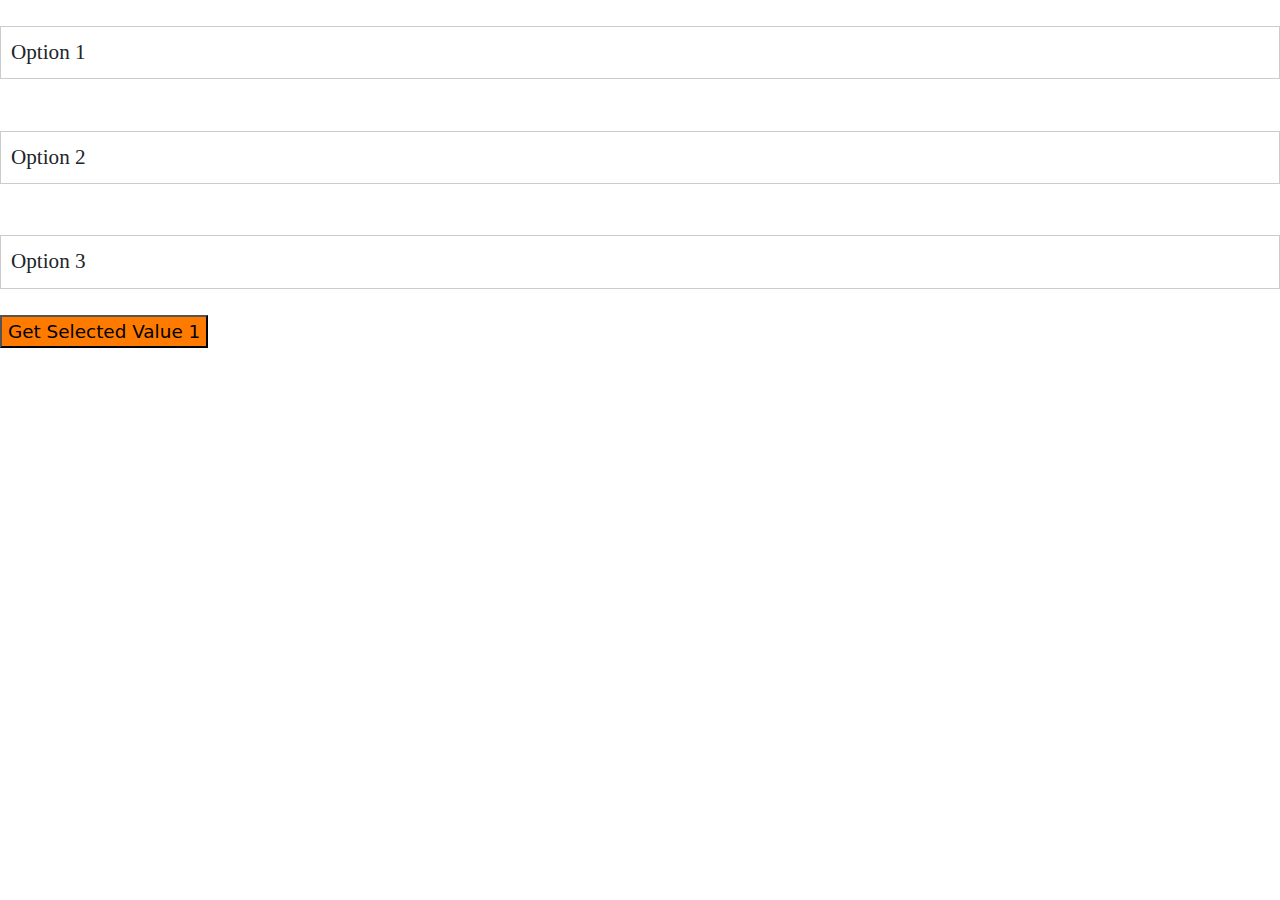
<file: test.html>
<!DOCTYPE html>
<html lang="en">

<head>
    <meta charset="UTF-8">
    <meta name="viewport" content="width=device-width, initial-scale=1.0">
    <link rel="stylesheet" href="purchaseOrder.css">

    <!-- Bootstrap -->
    <link href="https://cdn.jsdelivr.net/npm/bootstrap@5.3.2/dist/css/bootstrap.min.css" rel="stylesheet" />
    <script src="https://cdn.jsdelivr.net/npm/bootstrap@5.3.2/dist/js/bootstrap.bundle.min.js"></script>


    <script src="https://code.jquery.com/jquery-3.6.0.min.js"></script>
    <script>
        function click1() {
            document.getElementById("num1").style.background = "white";
            document.getElementById("num1").style.color = "black";
            document.getElementById("num2").style.background = "#ffd900";
            document.getElementById("num2").style.color = "white";
            document.getElementById("page1").style.display = "none";
            document.getElementById("page2").style.display = "block";
        }
        function click2() {
            document.getElementById("num2").style.background = "white";
            document.getElementById("num2").style.color = "black";
            document.getElementById("num3").style.background = "#ffd900";
            document.getElementById("num3").style.color = "white";
            document.getElementById("page1").style.display = "block";
            document.getElementById("page2").style.display = "none";
        }

        function check() {

        }
        // $(document).ready(function () {
        //     $(".select-option").click(function () {
        //         $(".select-option").removeClass("selected");
        //         $(this).addClass("selected");
        //         var selectedValue = $(this).data("value");
        //         $("#selected-option").val(selectedValue);
        //     });
        // });
        $(document).ready(function () {
            $(".select-option").click(function () {
                $(this).siblings().removeClass("selected");
                $(this).addClass("selected");
                var selectedValue = $(this).data("value");
                $(this).closest(".custom-select").next(".selected-option").val(selectedValue);

                // Hide all item containers
                $(".item-container").hide();

                // Show the item container for the selected option
                $("#div" + selectedValue.slice(-1)).show();
            });

            $(".get-selected-btn").click(function () {
                var targetCustomSelect = $(this).data("target");
                var selectedValue = $("#" + targetCustomSelect).next(".selected-option").val();
                alert("Selected value: " + selectedValue);
            });
        });


    </script>

    <title>สั่งซื้อสินค้า</title>
</head>

<body>
    <div class="custom-select" id="custom-select1">
        <div class="select-option" data-value="option1">Option 1</div>
        <div class="select-option" data-value="option2">Option 2</div>
        <div class="select-option" data-value="option3">Option 3</div>
        <!-- Add more options as needed -->
    </div>
    <input type="hidden" class="selected-option" name="selected-option1">
    <div id="div1" class="item-container" style="display: none;">Content for Option 1</div>
    <div id="div2" class="item-container" style="display: none;">Content for Option 2</div>
    <div id="div3" class="item-container" style="display: none;">Content for Option 3</div>

    <button class="get-selected-btn" data-target="custom-select1">Get Selected Value 1</button>




</body>

</html>
</file>
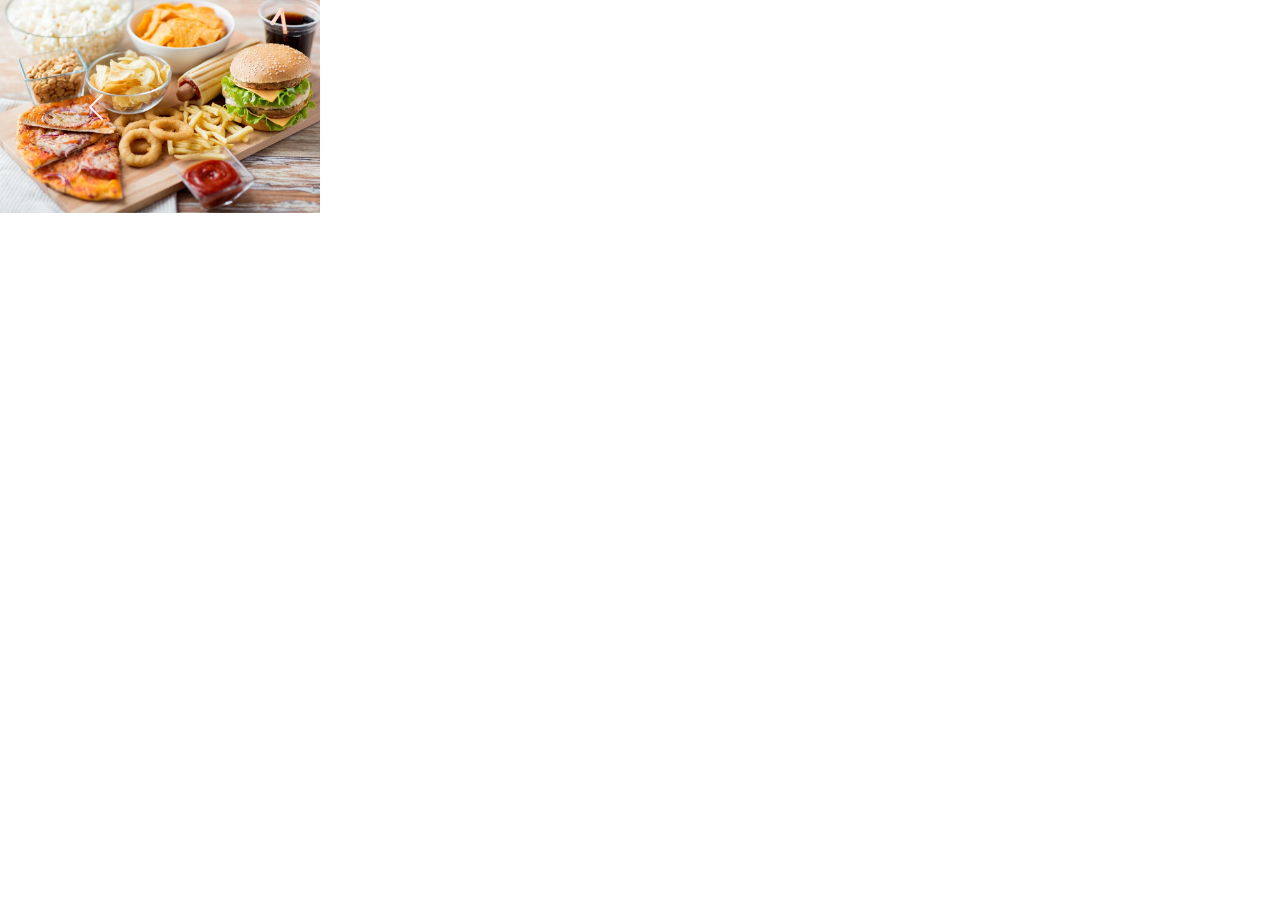
<file: test2.html>
<!DOCTYPE html>
<html lang="en">

<head>
    <meta charset="UTF-8">
    <meta name="viewport" content="width=device-width, initial-scale=1.0">
    <link href="https://cdn.jsdelivr.net/npm/bootstrap@5.3.2/dist/css/bootstrap.min.css" rel="stylesheet" />
    <script src="https://cdn.jsdelivr.net/npm/bootstrap@5.3.2/dist/js/bootstrap.bundle.min.js"></script>

    <title>Document</title>
</head>

<body>
    <div id="carouselExampleIndicators" class="carousel slide" data-bs-ride="carousel">
        <div class="carousel-indicators">
            <button type="button" data-bs-target="#carouselExampleIndicators" data-bs-slide-to="0" class="active"
                aria-current="true" aria-label="Slide 1"></button>
            <button type="button" data-bs-target="#carouselExampleIndicators" data-bs-slide-to="1"
                aria-label="Slide 2"></button>
            <button type="button" data-bs-target="#carouselExampleIndicators" data-bs-slide-to="2"
                aria-label="Slide 3"></button>
        </div>
        <div class="carousel-inner">
            <div class="carousel-item active">
                <img class="d-block w-25" src="Image_inventory/Home/BGRestau2.webp" alt="First slide" />
            </div>
            <div class="carousel-item">
                <img class="d-block w-25" src="Image_inventory/Home/BGRestau3.jpg" alt="Second slide" />
            </div>
            <div class="carousel-item">
                <img class="d-block w-25" src="Image_inventory/Home/BGRestau4.jpg" alt="Third slide" />
            </div>
        </div>
        <button class="carousel-control-prev" type="button" data-bs-target="#carouselExampleIndicators"
            data-bs-slide="prev">
            <span class="carousel-control-prev-icon" aria-hidden="true"></span>
            <span class="visually-hidden">Previous</span>
        </button>
        <button class="carousel-control-next" type="button" data-bs-target="#carouselExampleIndicators"
            data-bs-slide="next">
            <span class="carousel-control-next-icon" aria-hidden="true"></span>
            <span class="visually-hidden">Next</span>
        </button>
    </div>
</body>

</html>
</file>
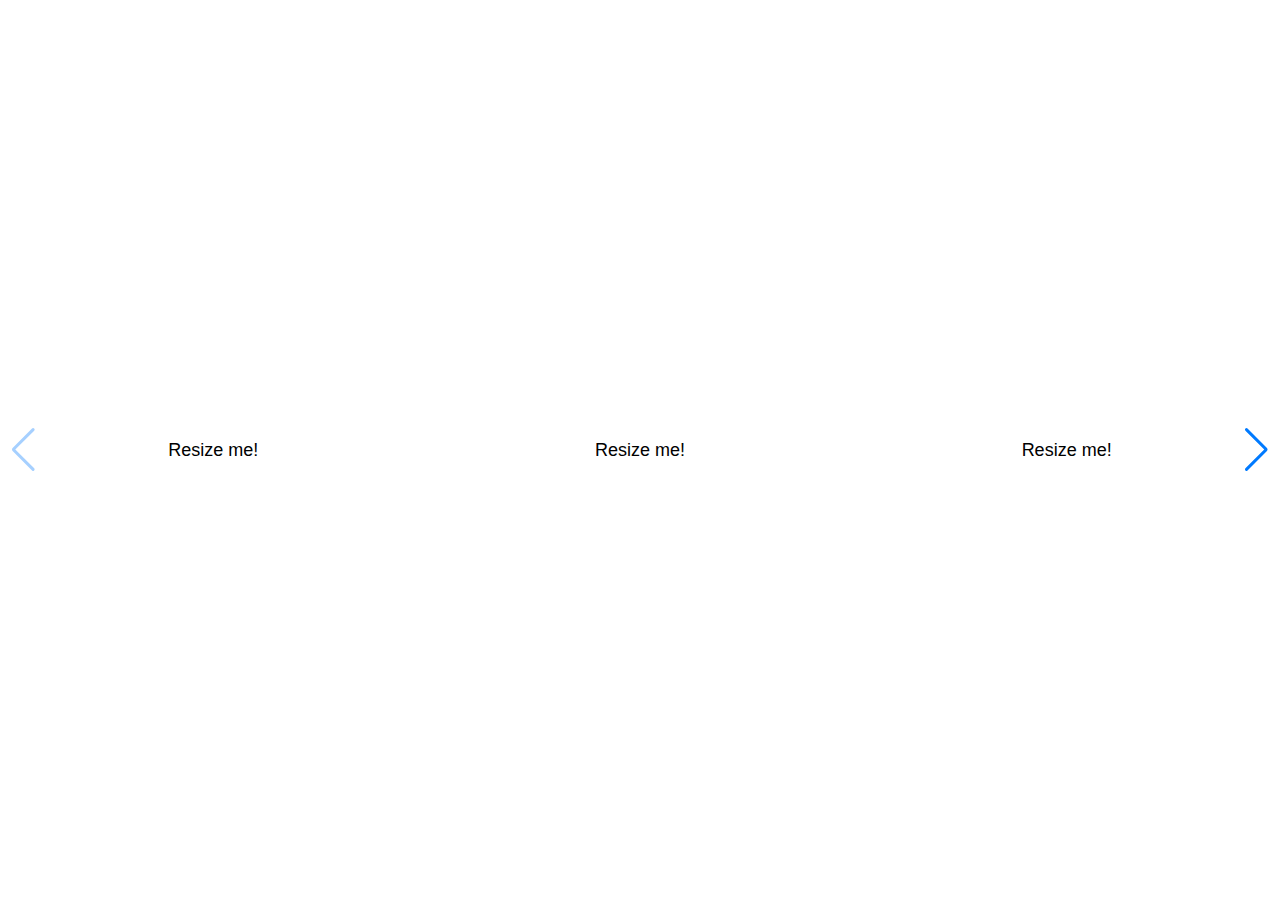
<file: test3.html>
<!DOCTYPE html>
<html lang="en">

<head>
  <meta charset="utf-8" />
  <title>Swiper demo</title>
  <meta name="viewport" content="width=device-width, initial-scale=1" />
  <!-- Link Swiper's CSS -->
  <link rel="stylesheet" href="https://cdn.jsdelivr.net/npm/swiper@11/swiper-bundle.min.css" />

  <!-- Demo styles -->
  <style>
    html,
    body {
      position: relative;
      height: 100%;
    }

    body {
      background: #eee;
      font-family: Helvetica Neue, Helvetica, Arial, sans-serif;
      font-size: 14px;
      color: #000;
      margin: 0;
      padding: 0;
    }

    .swiper {
      width: 100%;
      height: 100%;
    }

    .swiper-slide {
      text-align: center;
      font-size: 18px;
      background: #fff;
      display: flex;
      justify-content: center;
      align-items: center;
    }
  </style>
</head>

<body>
  <!-- Swiper -->
  <div class="swiper">
    <div class="swiper-wrapper">
      <div class="swiper-slide">Resize me!</div>
      <div class="swiper-slide">Resize me!</div>
      <div class="swiper-slide">Resize me!</div>
      <div class="swiper-slide">Resize me!</div>
      <div class="swiper-slide">Resize me!</div>
      <div class="swiper-slide">Resize me!</div>
      <div class="swiper-slide">Resize me!</div>
      <div class="swiper-slide">Resize me!</div>
      <div class="swiper-slide">Resize me!</div>
      <div class="swiper-slide">Resize me!</div>
    </div>
    <div class="swiper-button-next"></div>
    <div class="swiper-button-prev"></div>
  </div>

  <!-- Swiper JS -->
  <script src="https://cdn.jsdelivr.net/npm/swiper@11/swiper-bundle.min.js"></script>

  <!-- Initialize Swiper -->
  <script>
    var swiper = new Swiper('.swiper', {
      slidesPerView: 3,
      direction: getDirection(),
      navigation: {
        nextEl: '.swiper-button-next',
        prevEl: '.swiper-button-prev',
      },
      on: {
        resize: function () {
          swiper.changeDirection(getDirection());
        },
      },
    });

    function getDirection() {
      var windowWidth = window.innerWidth;
      var direction = window.innerWidth <= 760 ? 'horizontal' : 'horizontal';

      return direction;
    }
  </script>
</body>

</html>
</file>
<file: purchaseOrder.css>
* {
    font-family: "Permanent Marker", cursive;
    font-style: normal;
    font-size: 1.15rem;
}

body {
    height: auto;
}

.navbar01 {
    background-color: transparent;
    font-weight: bold;
}

.header-link {
    font-size: 2em;
    color: #000;
    font-weight: bolder;
    text-decoration: none;
}

.header-link:hover {
    text-decoration: none;
    color: #ffc400;
    transition: .8s;
}

.header-link::after {
    content: "";
    display: block;
    position: absolute;
    left: 1%;
    bottom: 5px;
    width: 0;
    height: 5px;
    border-radius: 10px;
    background-color: #ffd900;
    transition: width 0.7s;
}

.header-link:hover::after {
    width: 17%;
}

.navbar01 a:hover {
    color: #ffd900;
    text-decoration: none;
    width: 100%;
    transition: .5s;
}

.header {
    /* position: absolute; */
    top: 0;
    left: 50%;
    /* transform: translate(12.5%); */
    width: 100%;
    padding: 20px 40px;
    box-shadow: 5px 10px #888888;
    /* background-color: black; */
    /* background-color: transparent; */
    /* backdrop-filter: blur(40px); */
    border-radius: 16px;
    /* display: flex;
    justify-content: space-between;
    align-items: center; */
    z-index: 1;
}

.numbered-hr {
    position: relative;
    height: 40px;
    /* ปรับความสูงตามต้องการ */
    line-height: 40px;
    /* ปรับตามความสูง */
}

.numbered-hr:before {
    content: "";
    display: block;
    border-top: 1px solid black;
    /* สีของเส้น hr */
    position: absolute;
    top: 35%;
    width: 100%;
}

.numbered-hr .number {
    /* background: white; */
    border: 1px solid black;
    border-radius: 50%;
    width: 40px;
    /* ขนาดของวงกลม */
    height: 40px;
    /* ขนาดของวงกลม */
    /* text-align: center; */
    justify-content: center;
    align-items: center;
    line-height: 25px;
    /* ปรับตามขนาด */
    display: flex;
    position: absolute;
}

.num11 {
    background: white;
    color: black;
}

.num22 {
    background: #ff7b00;
    color: white;
}
.num1 {
    background: #ff7b00;
    color: white;
}


.num3 {
    background: white;
    color: black;
}

.numbered-hr .number:nth-child(1) {
    left: 10%;
}

.numbered-hr .number:nth-child(2) {
    left: 50%;
    transform: translateX(-50%);
}

.numbered-hr .number:nth-child(3) {
    right: 10%;
}


.order {
    min-height: 50vh;
    height: auto;
    border-radius: 10px;
}

.row1{
    /* border: 1px solid seagreen; */
    box-shadow: 5px 5px 10px 1px #888888;
    border-radius: 10px;
}



.col-sm-5{
    height: 20vh;
    max-height: 100%;
    display: flex;
    justify-content: center;
    align-items: center;
}

.col-sm-5 img{
    width: 100%;
    height: auto;
    object-fit: cover;
}

.col-sm-6 {
    padding: 10px 10px;
}

.col-sm-6 p{
    font-size: 18px;
}

#text-quantity {
    font-size: 1rem;
}

#text-price {
    font-size: 1rem;
}



#d-code{
    display: flex;
    justify-content: end;
    align-items: center;
}

#input-bar input{
    margin-left: 2%;
    height: 24px;
    border: none;
    border-bottom: 1px solid black;
    font-size: 18px;
    font-weight: 100;
}

.below {
    margin-bottom: 5vh;
}

.d-flex {
    justify-content: end;
}

#btn-order {
    color: white;
    background-color: orangered;
}

.address {
    text-decoration: none;
}

.change {
    text-decoration: underline;
    color: blue;
}

@media screen and (max-width: 1024px) {

    .col-md-5 {
        width: 80%;
    }
    .col-sm-6 p{
        font-size: 0.7rem;
    }
    #text-quantity {
        font-size: 0.7rem;
    }
    
    #text-price {
        font-size: 0.7rem;
    }
}

@media screen and (max-width: 425px){
    #d-code {
        justify-content: start;
    }

    #d-code h6 {
        font-size: 14px;
    }
    #d-code #input-bar {
        width: 40%;
    }
}
.custom-select {
    display: flex;
    flex-direction: column;
}

.get-selected-btn{
    background-color: #ff7b00;
}

.select-option {
    border: 1px solid #ccc;
    margin-top: 2%;
    margin-bottom: 2%;
    /* border-radius: 50px; */
    width: 100%;
    height: 100%;
    cursor: pointer;
    display: flex;
    /* justify-content: center;
    text-align: center; */
    margin-right: 5%;
    padding: 10px 10px;
}

.select-option.selected {
    background-color: #ff7b00;
    color: #fff;
    /* border-color: #ffc400; */
    /* Border color for selected option */
}

.col1-sub-content-2{
    margin-right: 1%;
}

.select-option2 {
    background-color: #fff;
    border: 1px solid #ccc;
    margin-top: 2%;
    margin-bottom: 2%;
    border-radius: 10px;
    width: 20vh;
    height: 100%;
    cursor: pointer;
    display: flex;
    /* justify-content: center;
    text-align: center; */
    padding: 5px 5px;
    justify-content: center;
}

.select-option2.selected {
    background-color: #ff7b00;
    color: #fff;
    /* border-color: #ffc400; */
    /* Border color for selected option */
}

#option-address{
    padding: 14px 14px;
    border-radius: 0;
}

#row-select{
    display: flex;
    justify-content: center;
    align-items: center;
}

.delivery{
    font-size: 24px;
}

#custom-select2{
    background-color: #ff7b00;
}

#box-address{
    border: 1px dashed black;
    border-radius: 10px;
    padding: 10px 10px;
}

#change-address{
    text-align: end;
}

.qr-payment{
    max-width: 100%;
    height: 40rem;
}
.qr-payment img{
    width: 100%;
    height: 100%;
    object-fit: contain;
}

iframe {
    width: 100%;
    height: 450px;
}

.input-file {
    font-size: 18px;
}
label {
    border-radius: 1px;
}

.pay-btn{
    display: flex;
    justify-content: end;
    align-items: center;
    width: 100%;
    display: flex;
    margin-top: 2%;
    /* border: 1px solid salmon; */
}

.table-striped {
    text-align: center;
    table-layout: fixed;
}
.table-striped th {
    font-size: 20px;
}
.table-striped td {
    font-size: 16px;
}

@media screen and (max-width: 1440px) {
    .header-link::after {
        /* content: "";
        display: block;
        position: absolute;
        left: 1%;
        bottom: 5px;
        width: 0;
        height: 5px;
        border-radius: 10px;
        background-color: #ffd900;
        transition: width 0.7s; */
    }
    
    .header-link:hover::after {
        width: 25%;
    }
}
@media screen and (max-width: 1024px) {
    .header-link:hover::after {
        width: 35%;
    }
}

@media screen and (max-width: 768px) {
    .header-link {
        font-size: 1.5rem;
    }
    .header-link:hover::after {
        width: 32%;
    }
    .table-striped th {
        font-size: 18px;
    }
    .table-striped td {
        font-size: 14px;
    }
}

@media screen and (max-width: 425px) {
    .table-striped th {
        font-size: 12px;
    }
    .table-striped td {
        font-size: 10px;
    }
    .qr-payment {
        height: auto;
    }
    .qr-payment img {
        height: auto;
    }
    .header-link:hover::after {
        width: 70%;
    }
}
</file>
